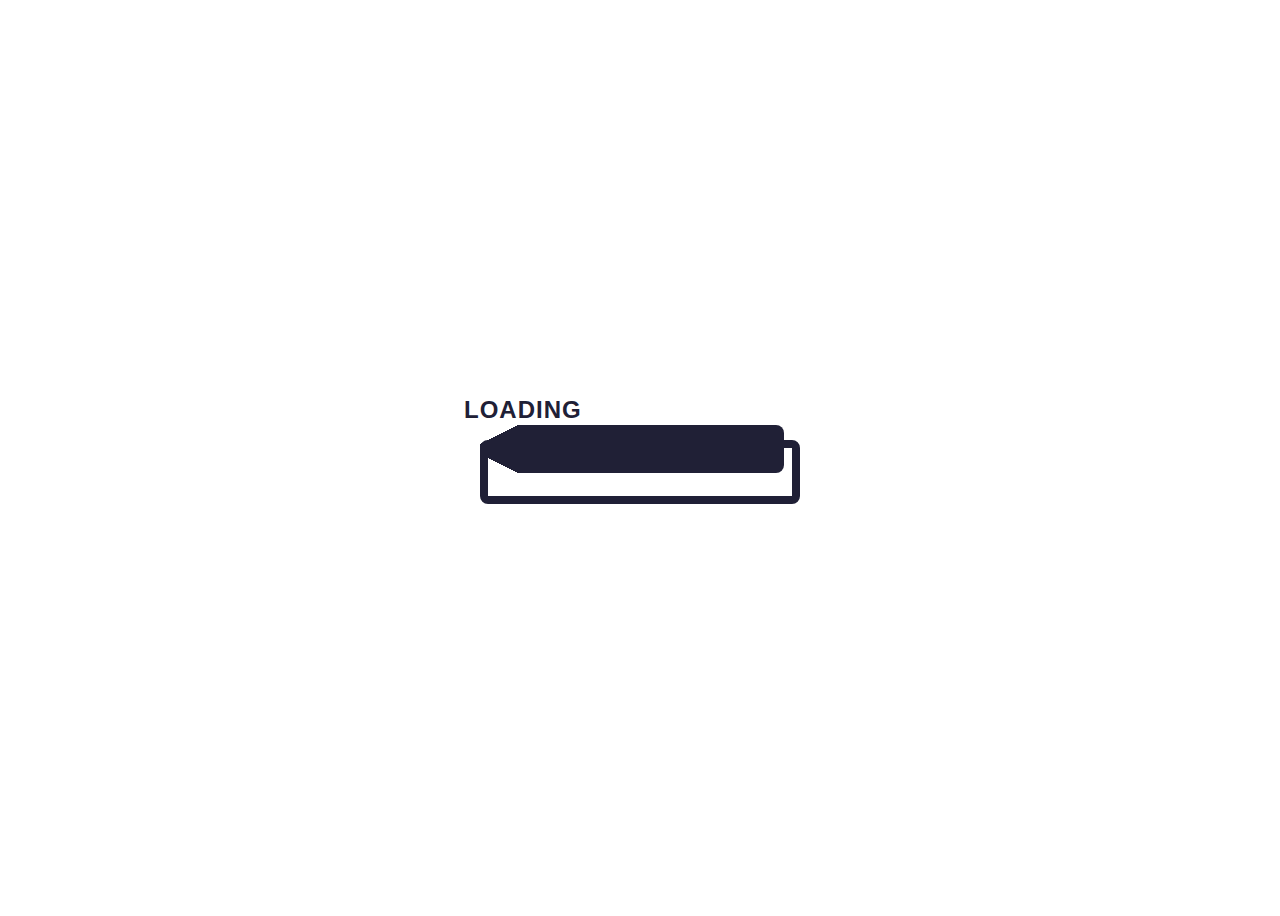
<file: loader.html>
<html>  
    <head>
        <link href="css/loader.css" rel="stylesheet">
    </head>
    <body>
        <main>
            <h1 class="title">Loading</h1>
            <div class="rainbow-marker-loader"></div>
            
        </main>
    </body>
    <script>
        var timer = setTimeout(function(){
            alert("nice")
        },3000);
    </script> 
</html>
</file>
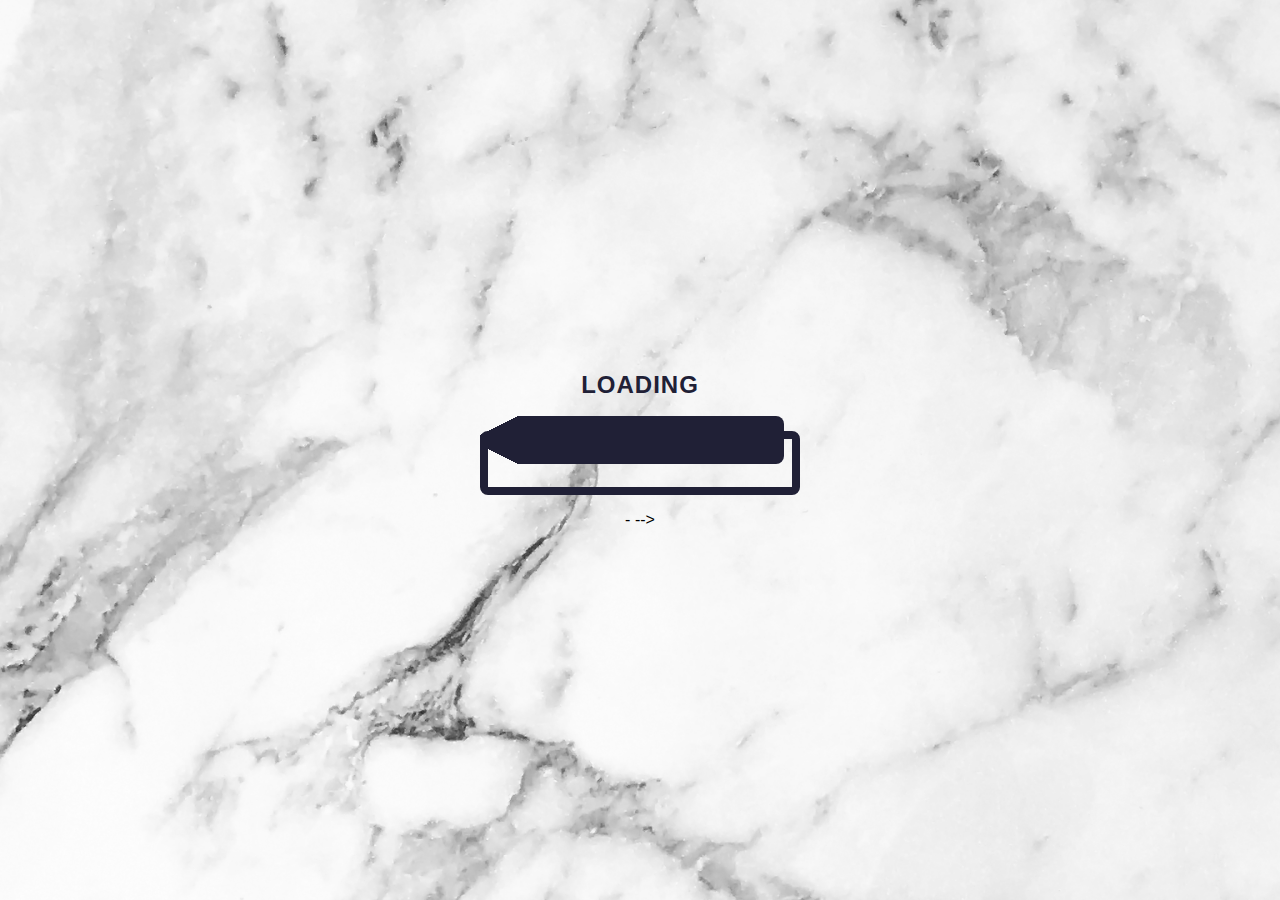
<file: login.html>
<!DOCTYPE html>
<html lang="en">
<head>
    <meta charset="UTF-8">
    <meta http-equiv="X-UA-Compatible" content="IE=edge">
    <meta name="viewport" content="width=device-width, initial-scale=1.0">
    <title>Login</title>
    <link rel="icon" href="./img/candado.png">
    <link rel="stylesheet" href="./css/styles.css">
    <link rel="stylesheet" href="./css/loader.css">

</head>

<body>
    <h1 class="title">Loading</h1>
    <div class="rainbow-marker-loader"></div>
    <div class="container">
        <div class="container_form">
            <img src="./img/candado.png" alt="This is the lock">
            <h2>Sign in</h2>
            <form action="">
                <input type="text" placeholder="Username" id="user">
                <input type="password" placeholder="Password" id="pass">
                <input class="check" type="checkbox" id="CheckID">
                <label for="checkID">Remember me</label>

                <a href="#">Forgot your password?</a>
                <input class="button" type="submit" value="Sign In" onclick="validate()" value="verificar" style="width: 1000;">
            </form>

        </div>
    </div>

   
  
  

    <script  type="text/javascript">
        
        function validate(){
            const user = document.getElementById("user").value;
            const password = document.getElementById("pass").value;

            if(user==="Melissa"&& password==="0707"){
               // alert("Your information is valid");
                window.location="loader.html";
            }
            else{
                alert("Your user or password are not valid. Try again.");
            }

        }
        
        </script>  
        
        - <script src="js/main.js"></script> -->
</body>
</html>
</file>
<file: css/loader.css>
:root{
    /* animations constants */
    --steps: 10;
    --saturation: 80%;
    --lightness: 60%;
    --hue-offset: 320;
    --duration: 5000ms;
  
    /* generate some colors */
    --color-01: hsl( calc( 360 / var(--steps) *  1 + var(--hue-offset)), var(--saturation), var(--lightness) );
    --color-02: hsl( calc( 360 / var(--steps) *  2 + var(--hue-offset)), var(--saturation), var(--lightness) );
    --color-03: hsl( calc( 360 / var(--steps) *  3 + var(--hue-offset)), var(--saturation), var(--lightness) );
    --color-04: hsl( calc( 360 / var(--steps) *  4 + var(--hue-offset)), var(--saturation), var(--lightness) );
    --color-05: hsl( calc( 360 / var(--steps) *  5 + var(--hue-offset)), var(--saturation), var(--lightness) );
    --color-06: hsl( calc( 360 / var(--steps) *  6 + var(--hue-offset)), var(--saturation), var(--lightness) );
    --color-07: hsl( calc( 360 / var(--steps) *  7 + var(--hue-offset)), var(--saturation), var(--lightness) );
    --color-08: hsl( calc( 360 / var(--steps) *  8 + var(--hue-offset)), var(--saturation), var(--lightness) );
    --color-09: hsl( calc( 360 / var(--steps) * 9 + var(--hue-offset)), var(--saturation), var(--lightness) );
    --color-10: hsl( calc( 360 / var(--steps) * 10 + var(--hue-offset)), var(--saturation), var(--lightness) );
    --color-11: hsl( calc( 360 / var(--steps) * 11 + var(--hue-offset)), var(--saturation), var(--lightness) );  
    --color-crayon: #202036;
  
    /* build some backgrounds */
    --bg-01-a: no-repeat left       0% top    / 11%   0% linear-gradient(to right, var(--color-01), var(--color-02));
    --bg-01-b: no-repeat left       0% top    / 11% 100% linear-gradient(to right, var(--color-01), var(--color-02));
    --bg-02-a: no-repeat left   11.11% bottom / 11%   0% linear-gradient(to right, var(--color-02), var(--color-03));
    --bg-02-b: no-repeat left   11.11% bottom / 11% 100% linear-gradient(to right, var(--color-02), var(--color-03));
    --bg-03-a: no-repeat left   22.22% top    / 11%   0% linear-gradient(to right, var(--color-03), var(--color-04));
    --bg-03-b: no-repeat left   22.22% top    / 11% 100% linear-gradient(to right, var(--color-03), var(--color-04));
    --bg-04-a: no-repeat left   33.33% bottom / 11%   0% linear-gradient(to right, var(--color-04), var(--color-05));
    --bg-04-b: no-repeat left   33.33% bottom / 11% 100% linear-gradient(to right, var(--color-04), var(--color-05)); 
    --bg-05-a: no-repeat left   44.44% top    / 11%   0% linear-gradient(to right, var(--color-05), var(--color-06));
    --bg-05-b: no-repeat left   44.44% top    / 11% 100% linear-gradient(to right, var(--color-05), var(--color-06)); 
    --bg-06-a: no-repeat left   55.55% bottom / 11%   0% linear-gradient(to right, var(--color-06), var(--color-07));
    --bg-06-b: no-repeat left   55.55% bottom / 11% 100% linear-gradient(to right, var(--color-06), var(--color-07)); 
    --bg-07-a: no-repeat left   66.66% top    / 11%   0% linear-gradient(to right, var(--color-07), var(--color-08));
    --bg-07-b: no-repeat left   66.66% top    / 11% 100% linear-gradient(to right, var(--color-07), var(--color-08));
    --bg-08-a: no-repeat left   77.77% bottom / 11%   0% linear-gradient(to right, var(--color-08), var(--color-09));
    --bg-08-b: no-repeat left   77.77% bottom / 11% 100% linear-gradient(to right, var(--color-08), var(--color-09));
    --bg-09-a: no-repeat left   88.88% top    / 11%   0% linear-gradient(to right, var(--color-09), var(--color-10));
    --bg-09-b: no-repeat left   88.88% top    / 11% 100% linear-gradient(to right, var(--color-09), var(--color-10));  
    --bg-10-a: no-repeat left   99.99% bottom / 11%   0% linear-gradient(to right, var(--color-10), var(--color-11));
    --bg-10-b: no-repeat left   99.99% bottom / 12% 100% linear-gradient(to right, var(--color-10), var(--color-11));   
  }
  
  .rainbow-marker-loader {
    height:4rem;
    width:20rem;
    max-width:100%;
    border:.5rem solid var(--color-crayon);
    border-radius:.5rem;
    animation: infinite alternate rainbow-fill var(--duration) ease-in-out;
    box-sizing:border-box;
    position:relative;
    margin:1rem;
    background:
      var(--bg-01-a),
      var(--bg-02-a),
      var(--bg-03-a),
      var(--bg-04-a),
      var(--bg-05-a),
      var(--bg-06-a),
      var(--bg-07-a),
      var(--bg-08-a),
      var(--bg-09-a),
      var(--bg-10-a); 
  }
  
  .rainbow-marker-loader::after{
    content:'';
    display:block;
    position:absolute;
    top:0;
    left:0;
    width:100%;
    height:100%;
    transform-origin:left center;
    border-radius:.5rem;
    box-sizing:border-box;  
    margin-top:-7.5%;
    margin-left:-2.5%;
    animation: infinite alternate move-marker var(--duration) ease-in-out;    
    background:
      no-repeat left   0% top    / 3rem  50% linear-gradient(to bottom right, transparent, transparent 40%, var(--color-crayon) 40%),
      no-repeat left   0% bottom / 3rem  50% linear-gradient(to top right, transparent, transparent 40%, var(--color-crayon) 40%),
      no-repeat left 3rem bottom / 100% 100% linear-gradient( var(--color-crayon), var(--color-crayon))
  }
  
  @keyframes move-marker{
    10%{
      transform: translate(5%, 100%) rotate(2.5deg);
    }
    20%{
      transform: translate(20%, 0) rotate(-5deg);
    }
    30%{
      transform: translate(30%, 100%) rotate(2.5deg);
    }  
    40%{
      transform: translate(40%, 0) rotate(-5deg);
    } 
    50%{
      transform: translate(50%, 100%) rotate(2.5deg);
    }   
    60%{
      transform: translate(60%, 0) rotate(-5deg);
    }   
    70%{
      transform: translate(70%, 100%) rotate(2.5deg);
    }  
    80%{
      transform: translate(80%, 0) rotate(-5deg);
    }  
    90%{
      transform: translate(90%, 100%) rotate(2.5deg);
    }  
    100%{
      transform: translate(100%, 0) rotate(-5deg);
    }   
  }
  
  @keyframes rainbow-fill{
    0%{
      background:
        var(--bg-01-a),
        var(--bg-02-a),
        var(--bg-03-a),
        var(--bg-04-a),
        var(--bg-05-a),
        var(--bg-06-a),
        var(--bg-07-a),
        var(--bg-08-a),
        var(--bg-09-a),
        var(--bg-10-a);
    }
    10%{
      background:
        var(--bg-01-b),
        var(--bg-02-a),
        var(--bg-03-a),
        var(--bg-04-a),
        var(--bg-05-a),
        var(--bg-06-a),
        var(--bg-07-a),
        var(--bg-08-a),  
        var(--bg-09-a), 
        var(--bg-10-a);      
    }
    20%{
      background:
        var(--bg-01-b),
        var(--bg-02-b),
        var(--bg-03-a),   
        var(--bg-04-a),
        var(--bg-05-a),
        var(--bg-06-a),
        var(--bg-07-a),  
        var(--bg-08-a),
        var(--bg-09-a),
        var(--bg-10-a);      
    }
    30%{
      background:
        var(--bg-01-b),
        var(--bg-02-b),
        var(--bg-03-b),
        var(--bg-04-a),
        var(--bg-05-a),
        var(--bg-06-a),
        var(--bg-07-a),  
        var(--bg-08-a),
        var(--bg-09-a),
        var(--bg-10-a);      
    }
    40%{
      background:
        var(--bg-01-b),
        var(--bg-02-b),
        var(--bg-03-b),
        var(--bg-04-b), 
        var(--bg-05-a), 
        var(--bg-06-a), 
        var(--bg-07-a),  
        var(--bg-08-a),
        var(--bg-09-a),
        var(--bg-10-a);      
    }
    50%{
      background:
        var(--bg-01-b),
        var(--bg-02-b),
        var(--bg-03-b),
        var(--bg-04-b), 
        var(--bg-05-b), 
        var(--bg-06-a),
        var(--bg-07-a),   
        var(--bg-08-a),
        var(--bg-09-a),
        var(--bg-10-a);      
    }
    60%{
      background:
        var(--bg-01-b),
        var(--bg-02-b),
        var(--bg-03-b),
        var(--bg-04-b), 
        var(--bg-05-b), 
        var(--bg-06-b), 
        var(--bg-07-a),   
        var(--bg-08-a),
        var(--bg-09-a),
        var(--bg-10-a);      
    }    
    70%{
      background:
        var(--bg-01-b),
        var(--bg-02-b),
        var(--bg-03-b),
        var(--bg-04-b), 
        var(--bg-05-b), 
        var(--bg-06-b), 
        var(--bg-07-b),  
        var(--bg-08-a),
        var(--bg-09-a),
        var(--bg-10-a);      
    }  
    80%{
      background:
        var(--bg-01-b),
        var(--bg-02-b),
        var(--bg-03-b),
        var(--bg-04-b), 
        var(--bg-05-b), 
        var(--bg-06-b), 
        var(--bg-07-b),  
        var(--bg-08-b),
        var(--bg-09-a),
        var(--bg-10-a);      
    }
    90%{
      background:
        var(--bg-01-b),
        var(--bg-02-b),
        var(--bg-03-b),
        var(--bg-04-b), 
        var(--bg-05-b), 
        var(--bg-06-b), 
        var(--bg-07-b),  
        var(--bg-08-b),
        var(--bg-09-b), 
        var(--bg-10-a);     
    }   
    100%{
      background:
        var(--bg-01-b),
        var(--bg-02-b),
        var(--bg-03-b),
        var(--bg-04-b), 
        var(--bg-05-b), 
        var(--bg-06-b), 
        var(--bg-07-b),  
        var(--bg-08-b),
        var(--bg-09-b), 
        var(--bg-10-b);     
    }
  }
  
  
  /* for demo */
  body{
    display:flex;
    flex-direction:column;
    align-items:center;
    justify-content:center;
    min-height:100vh;
    padding:1rem 1rem 2rem 1rem;
    box-sizing:border-box;
    overflow:hidden;
  }
  
  .title{
    color:var(--color-crayon);
    font-size:1.5rem;
    font-family: 'M PLUS Rounded 1c', sans-serif; 
    text-transform:uppercase;
    letter-spacing:1px;
  }
</file>
<file: css/styles.css>
body{
    margin: 0;
    padding: 0;
    box-sizing: border-box;
    background-image: url("../img/130061.png");
    background-position: center;
    background-repeat: no-repeat;
    background-size: cover;
    font-family: 'Franklin Gothic Medium', 'Arial Narrow', Arial, sans-serif;
    
}



.container{
    
    display: none;
    transition: opacity 2s ease-in;
    align-items: center;
    justify-content: center;
    
    

}

.container_form{
    background-color: #c3baab;
    border-radius: 15px;
    padding: 40px;
    opacity: 0.9;
}

img{
    width: 100px;
    height: 100px;
    margin-left: 110px;
}

h2{
    text-align: center;
    color: black;

}

input{
    display: block;
    width: 300px;
    height: 40px;
    margin-bottom: 20px;
    padding: 0 15px ;
    font-size: 18px;
    outline: #000000;
    border: none;
    background: transparent;
    color: black;
    border-bottom: 2px solid white;
}

.check{
    width: 15px;
    height: 15px;
    display: inline;

}

label{
    color:black;

}
a{
    color: #d14f85;
    text-decoration: none;
    margin-left: 45px;
}
.button{
    width: 150px;
    border-radius: 15px;
    background-color: #a197a2;
    color: black;
    margin-top: 30px;
    border: none;
    border-bottom: 4px solid #000001;
    margin-left: 96px;

}

a:hover{
    color: #b8b8b8;
}
label:hover{
    color: #b8b8b8;
}

.button:active{
    background-color: white;
    width: 145px;
}
</file>
